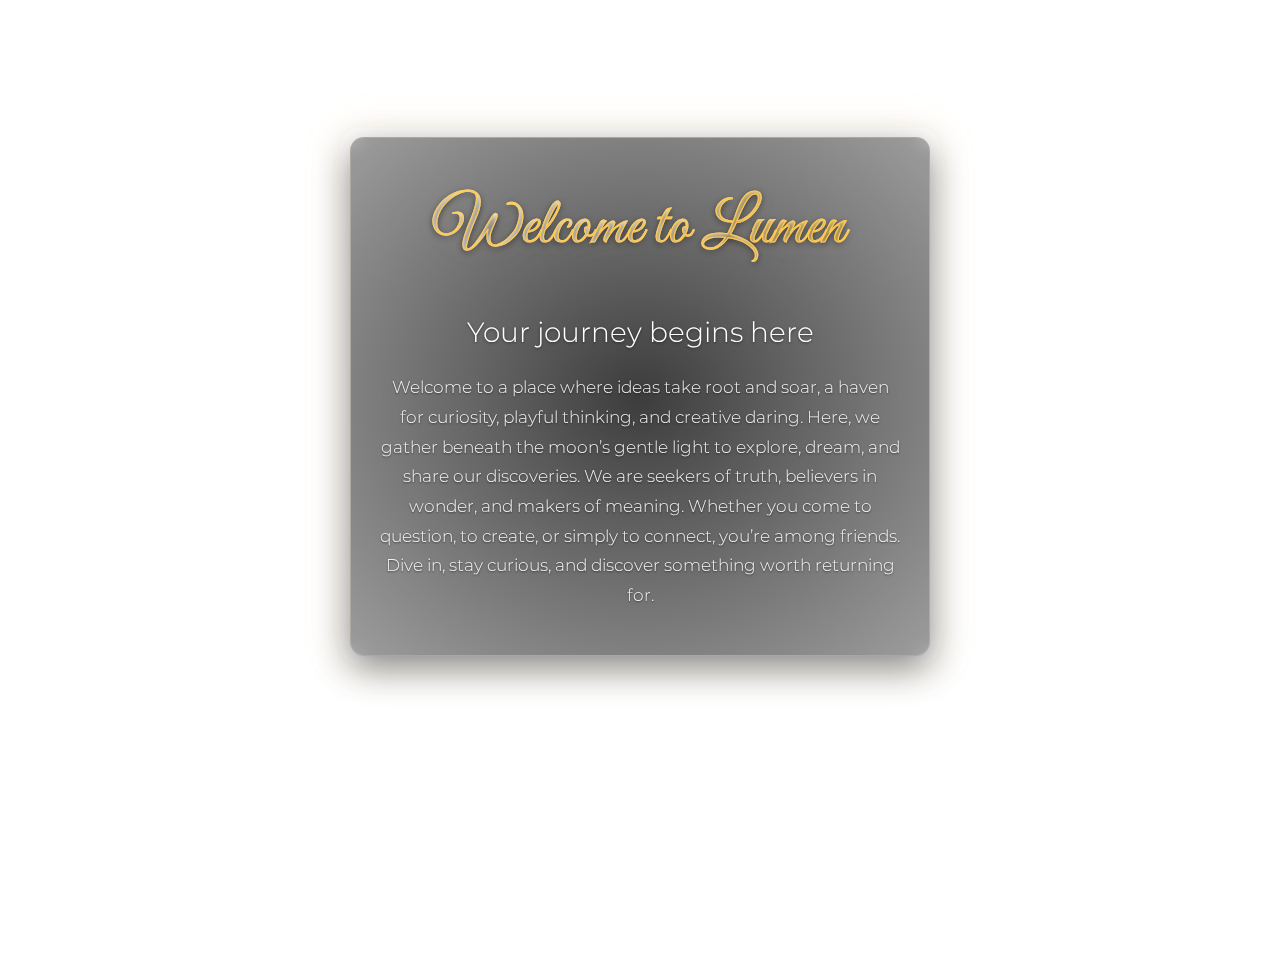
<file: docs/index.html>
<!DOCTYPE html>
<html>
<head>
  <meta charset="UTF-8">
  <title>Welcome to Lumen</title>
  <link href="https://fonts.googleapis.com/css2?family=Great+Vibes&family=Montserrat:wght@300;400;600&display=swap" rel="stylesheet">
  <link rel="stylesheet" href="css/style.css">
</head>
<body>
  <div class="content">
    <h1>Welcome to Lumen</h1>
    <h2>Your journey begins here</h2>
    <p id="main-paragraph">
      Welcome to a place where ideas take root and soar, a haven for curiosity, playful thinking, and creative daring. Here, we gather beneath the moon’s gentle light to explore, dream, and share our discoveries. We are seekers of truth, believers in wonder, and makers of meaning. Whether you come to question, to create, or simply to connect, you’re among friends. Dive in, stay curious, and discover something worth returning for.
    </p>
  </div>
<footer>
   &copy; 2025 OlympicC1. All rights reserved.
  </footer>
</body>
</file>
<file: docs/css/style.css>
:root{

      --base-size: 16px;
    }
  
    html{ font-size: var(--base-size); }
    body {
      margin: 0;
  background-image: url('images/galaxy-background.jpg');
      
  background-image: url('https://images.unsplash.com/photo-1444703686981-a3abbc4d4fe3?auto=format&fit=crop&w=2000&q=80');
  background-size: cover;
  background-position: center;
  background-repeat: no-repeat;

  font-family: 'Montserrat', system-ui, -apple-system, 'Segoe UI', Roboto, 'Helvetica Neue', Arial, sans-serif;

  font-size: 1rem;
  line-height: 1.45;
      color: white;
      display: flex;
      flex-direction: column;
      align-items: center;
      justify-content: center;
      text-align: center;
      min-height: 100vh;
      padding: 60px;
    }


  :root{ --content-bg: rgba(0,0,0,0.42); --accent: #ffd166; --text-color: #ffffff; --muted: rgba(255,255,255,0.92); }

    .content{
      max-width: 520px;
      margin: 0 auto;
      background: rgba(10,10,14,0.36);
      padding: 2.8rem 1.8rem;
      border-radius: 14px;
      text-align: center;
      box-shadow: 0 12px 36px rgba(0,0,0,0.48), inset 0 1px 0 rgba(255,255,255,0.02);
      border: 1px solid rgba(255,200,80,0.08);
 
      box-shadow: 0 12px 36px rgba(0,0,0,0.48), 0 0 28px rgba(255,180,60,0.04);
      transform: translateY(-8vh);
      position: relative;
      min-height: 42vh;
      display: flex;
      flex-direction: column;
      justify-content: center;
      overflow: visible;
    }


    .content::before{
      content: "";
      position: absolute;
      inset: 0;
      z-index: 0;
      border-radius: 14px;
      background: radial-gradient(ellipse at center, rgba(0,0,0,0.64) 0%, rgba(0,0,0,0.42) 36%, rgba(0,0,0,0.06) 100%);
      pointer-events: none;
      backdrop-filter: blur(8px) saturate(1.05);
      -webkit-backdrop-filter: blur(8px) saturate(1.05);
      mix-blend-mode: normal;
    }


    .content::after{
      content: "";
      position: absolute;
      inset: -10px;
      z-index: 1;
      border-radius: 18px;
      pointer-events: none;
      box-shadow: 0 0 36px 10px rgba(255,180,60,0.06);
    }

    .content > *{ position: relative; z-index: 2; }

    .content h1{ margin-top: 0; }

    h1 {
    
      font-family: 'Great Vibes', cursive;
      font-size: clamp(2.4rem, 5.5vw, 4rem);
      color: #ffffff;
      -webkit-text-stroke: 1.2px rgba(255,200,80,0.95);
    
      background: linear-gradient(90deg, #ffffff 0%, #fff7e6 40%, #ffd166 100%);
      -webkit-background-clip: text;
      background-clip: text;
  -webkit-text-fill-color: transparent;
     
      text-shadow: 0 2px 6px rgba(0,0,0,0.65), 0 6px 20px rgba(255,205,95,0.10), 0 12px 36px rgba(255,190,60,0.06);
      filter: none;
      margin-bottom: 14px;
      letter-spacing: 0.01em;
      font-weight: 400;
     
      animation: lumen-glow 4.5s ease-in-out infinite;
    }

    @keyframes lumen-glow{
      0%{ text-shadow: 0 2px 6px rgba(255,215,80,0.18), 0 6px 18px rgba(255,200,40,0.08); }
      50%{ text-shadow: 0 3px 12px rgba(255,240,140,0.28), 0 10px 30px rgba(255,200,40,0.12); }
      100%{ text-shadow: 0 2px 6px rgba(255,215,80,0.18), 0 6px 18px rgba(255,200,40,0.08); }
    }

    h2 {
     
      font-family: 'Montserrat', system-ui, -apple-system, 'Segoe UI', Roboto, 'Helvetica Neue', Arial, sans-serif;
      font-size: clamp(1.15rem, 2.2vw, 1.8rem);
      color: var(--text-color);
      text-shadow: 0 1px 3px rgba(0,0,0,0.45);
      margin-bottom: 20px;
      letter-spacing: 0;
      font-weight: 300;
    }

    p {
      font-size: 1.06rem;
      max-width: 520px;
      color: var(--muted);
      margin: 0 auto;
      line-height: 1.75;
      font-weight: 300;

      text-shadow: 0 1px 2px rgba(0,0,0,0.5);
    }

    @media (min-width:900px){
      body{ padding: 30px; }
    }
</file>
